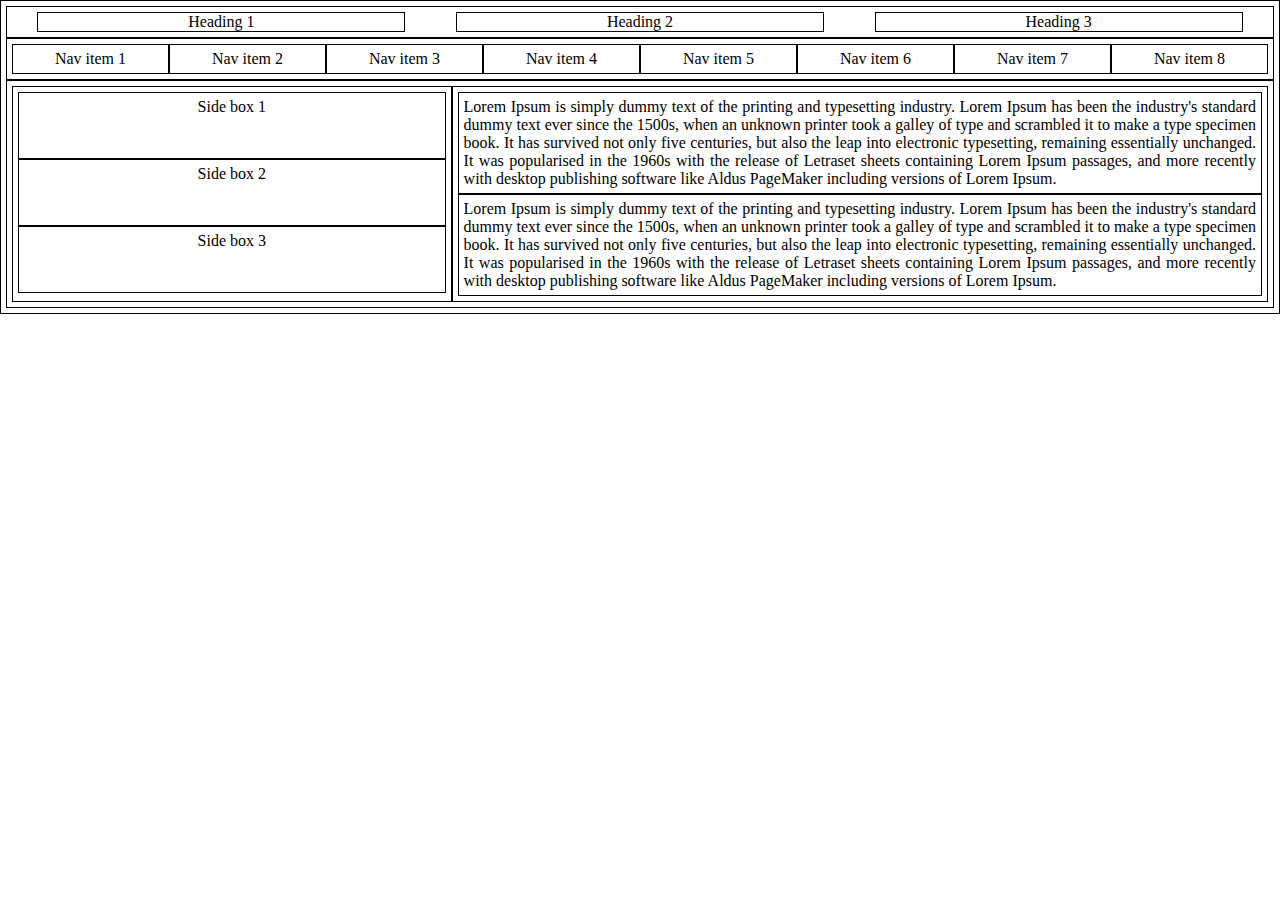
<file: Coding-Challenge-2/index.html>
<!DOCTYPE html>
<html>
  <head>
    <meta charset="utf-8">
    <meta name="viewport" content="width=device-width">
    <title>Flexbox and media queries</title>
    <link href="./css/index.css" rel="stylesheet" type="text/css" />
  </head>
  <body> 
    <div class="container">
      <div class="heading">
        <div class="heading-box">
          Heading 1
        </div>
        <div class="heading-box">
          Heading 2
        </div>
        <div class="heading-box">
          Heading 3
        </div>
      </div>
      <div class="navigation">
        <div class="nav-box">
          Nav item 1
        </div>
        <div class="nav-box">
          Nav item 2
        </div>
        <div class="nav-box">
          Nav item 3
        </div>
        <div class="nav-box">
          Nav item 4
        </div>
        <div class="nav-box">
          Nav item 5
        </div>
        <div class="nav-box">
          Nav item 6
        </div>
        <div class="nav-box">
          Nav item 7
        </div>
        <div class="nav-box">
          Nav item 8
        </div>
      </div>
      <div class="content">
        <div class="side">
          <div class="side-box">
            Side box 1
          </div>
          <div class="side-box">
            Side box 2
          </div>
          <div class="side-box special-side-box">
            Side box 3
          </div>
        </div>
        <div class="main">
          <div class="main-box">
            Lorem Ipsum is simply dummy text of the printing and typesetting industry. Lorem Ipsum has been the industry's standard dummy text ever since the 1500s, when an unknown printer took a galley of type and scrambled it to make a type specimen book. It has survived not only five centuries, but also the leap into electronic typesetting, remaining essentially unchanged. It was popularised in the 1960s with the release of Letraset sheets containing Lorem Ipsum passages, and more recently with desktop publishing software like Aldus PageMaker including versions of Lorem Ipsum.
          </div>
          <div class="main-box">
            Lorem Ipsum is simply dummy text of the printing and typesetting industry. Lorem Ipsum has been the industry's standard dummy text ever since the 1500s, when an unknown printer took a galley of type and scrambled it to make a type specimen book. It has survived not only five centuries, but also the leap into electronic typesetting, remaining essentially unchanged. It was popularised in the 1960s with the release of Letraset sheets containing Lorem Ipsum passages, and more recently with desktop publishing software like Aldus PageMaker including versions of Lorem Ipsum.
          </div>
        </div> 
      </div>
    </div>
  </body>
</html>
</file>
<file: Coding-Challenge-2/css/index.css>
* {
    margin: 0px;
    padding: 0px;
    box-sizing: border-box;
}

div{
    border: 1px solid black;
    padding: 5px;
}

.heading{
    display: flex;
    flex-wrap: wrap;
    flex-direction: row;
    justify-content: space-around;
}

.heading-box{
    display: flex;
    margin: 0px 5px;
    padding: 0 150px;
}

.navigation{
    display: flex;
    flex-wrap: nowrap;
    flex-direction: row;  
}

.nav-box{
    display: flex;
    flex-direction: row;
    width: 13%;
    justify-content: center;
    align-content: center;
    text-align: center;
}
.content{
    display: flex;
    flex-direction: row;
    flex-wrap: wrap;
}
.side{
    text-align: center;
    width: 35%;
    justify-content: flex-start;
    flex-direction: column;
}
.side-box{
    justify-content: flex-start;
    align-content: center;
    padding-bottom: 42px;
}
.main{
    text-align: justify;
    justify-content: flex-start;
    width: 65%;
    flex-direction: column;
}
@media (min-width:600px) and (max-width:990px){
    .heading{
        display: none;
    }
    .navigation{
        display: flex;
        flex-wrap: wrap;
        flex-direction: row;  
    }
    .nav-box{
        width: 25%;
    }
    .side-box{
        justify-content: flex-start;
        align-content: center;
        padding-bottom: 0px;
    }
    .special-side-box{
        justify-content: flex-end;
        align-content: flex-end;
        justify-self: flex-end;
    }
} 

@media (max-width:599px){
    .heading{
        display: none;
    }
    .navigation{
        display: flex;
        flex-wrap: wrap;
        flex-direction: row;  
    }
    .nav-box{
        width: 25%;
    }
    .content{
        display: none;
    }
}
</file>
